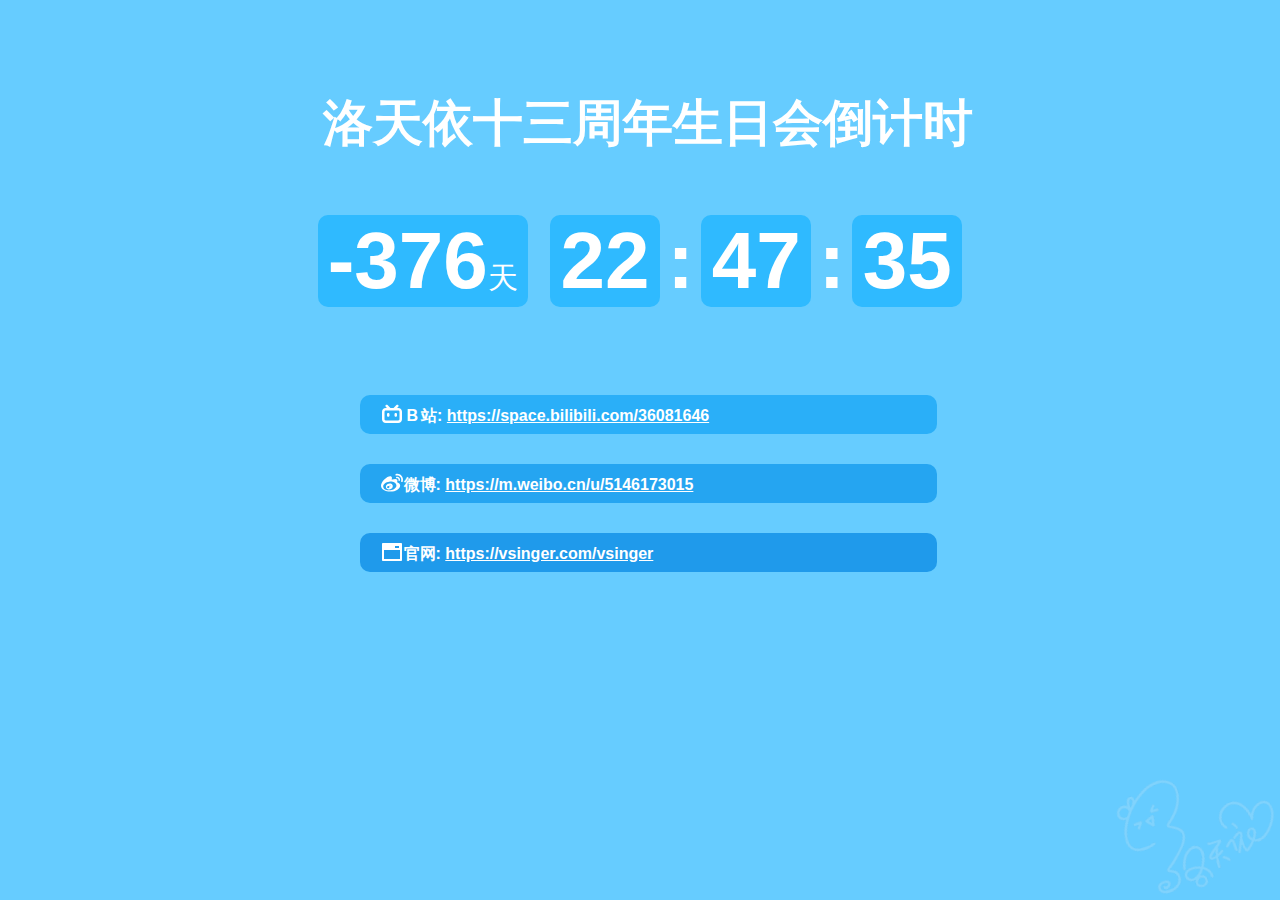
<file: index.html>
<!DOCTYPE html>
<html lang="zh-hans">

<head>
    <meta charset="utf-8">
    <meta name="viewport" content="width=device-width,initial-scale=1.0,maximum-scale=1.0,minimum-scale=1.0,user-scalable=no">
    <title id="html_title">LuoTianyi</title>
    <link rel="shortcut icon" href="favicon.svg" type="image/x-icon">
    <link rel="icon" href="favicon.svg" type="image/x-icon">
    <meta name="description" content="洛天依十三周年生日会倒计时，让我们一起祝福洛天依生日快乐！">
    <meta name="keywords" content="洛天依,生日会,十三周年,倒计时,洛天依十三周年生日会倒计时">
    <meta name="robots" content="index">
    <meta http-equiv="Content-Language" contect="zh-CN">
    <!-- JQuery -->
    <script src="./js/jquery.min.js"></script>
    <!-- Style -->
    <link rel="stylesheet" href="css/style.css">
    <!-- Main Script (I can't separate them into a .js file, so i put them here...) -->
    <script type="text/javascript" src="./js/main.js"></script>
    <script type="text/javascript">
        function PrefixInteger(num, length) {
            return (Array(length).join('0') + num).slice(-length); //位数不够，则在前面补0
        }

        function countDown() {
            // 创建目标时间对象
            var target_time = new Date("2025/7/12 19:12:12");
            // 计算目标时间对象到当前时间的毫秒数
            var reduce_ms = target_time.getTime() - Date.now();
            // 返回需要的数据
            return {
                day: parseInt(reduce_ms / 1000 / 3600 / 24),
                hour: parseInt(reduce_ms / 1000 / 3600 % 24),
                min: parseInt(reduce_ms / 1000 / 60 % 60),
                sec: Math.round(reduce_ms / 1000 % 60)
            }
        }

        function render() {
            var title = "LuoTianyi";
            var res = countDown();

            var d = document.getElementById("day");
            var h = document.getElementById("hour");
            var m = document.getElementById("minute");
            var s = document.getElementById("second");

            if (res.day != 0) {
                d.innerHTML = res.day + '<span class="Tian_char">天</span>'
            } else {
                d.setAttribute("style", "display:none;");
            }
            h.innerHTML = PrefixInteger(res.hour, 2);
            m.innerHTML = PrefixInteger(res.min, 2);
            s.innerHTML = PrefixInteger(res.sec, 2);

            document.getElementById('html_title').innerHTML = title + ' | 还有' + res.day + '天' + res.hour + '小时' + res.min + '分' + res.sec + '秒';
        } setInterval(render, 1000);
    </script>
</head>

<body onload="render();console.log('Copyright 天依社 2025, All Rights Reserved.');console.log('Fork me on GitHub! :\ngithub.com/LTY-Followers/Birthday-Countdown/');">
    <div class="warning">
        请使用最新Chromium内核浏览器，并将浏览器全屏，以获得最佳体验！
        <br>
        (移动设备请横屏并缩小网页以消除此警告)
    </div>
    <div class="title">
        洛天依十三周年生日会倒计时<img src="./img/QianMing.png" onclick="times++;go_easter_eggs()"/>
    </div>
    <div class="holiday" id="countDown">
        <span id="day" class="CountDown_Number"></span>
        <span id="hour" class="CountDown_Number"></span>
        <span class="split">:</span>
        <span id="minute" class="CountDown_Number"></span>
        <span class="split">:</span>
        <span id="second" class="CountDown_Number"></span>
    </div>
    <div class="info">
        <span class="info1"><img src="./img/bilibili.svg" /><div class="B">B</div>站:
			<a href="https://space.bilibili.com/36081646">https://space.bilibili.com/36081646</a></span>
        <br>
        <span class="info2"><img src="./img/weibo.svg" />微博: <a
			href="https://m.weibo.cn/u/5146173015">https://m.weibo.cn/u/5146173015</a></span>
        <br>
        <span class="info3"><img src="./img/website.svg" />官网: <a
			href="https://vsinger.com/vsinger/">https://vsinger.com/vsinger</a></span>
    </div>
</body>

</html>
</file>
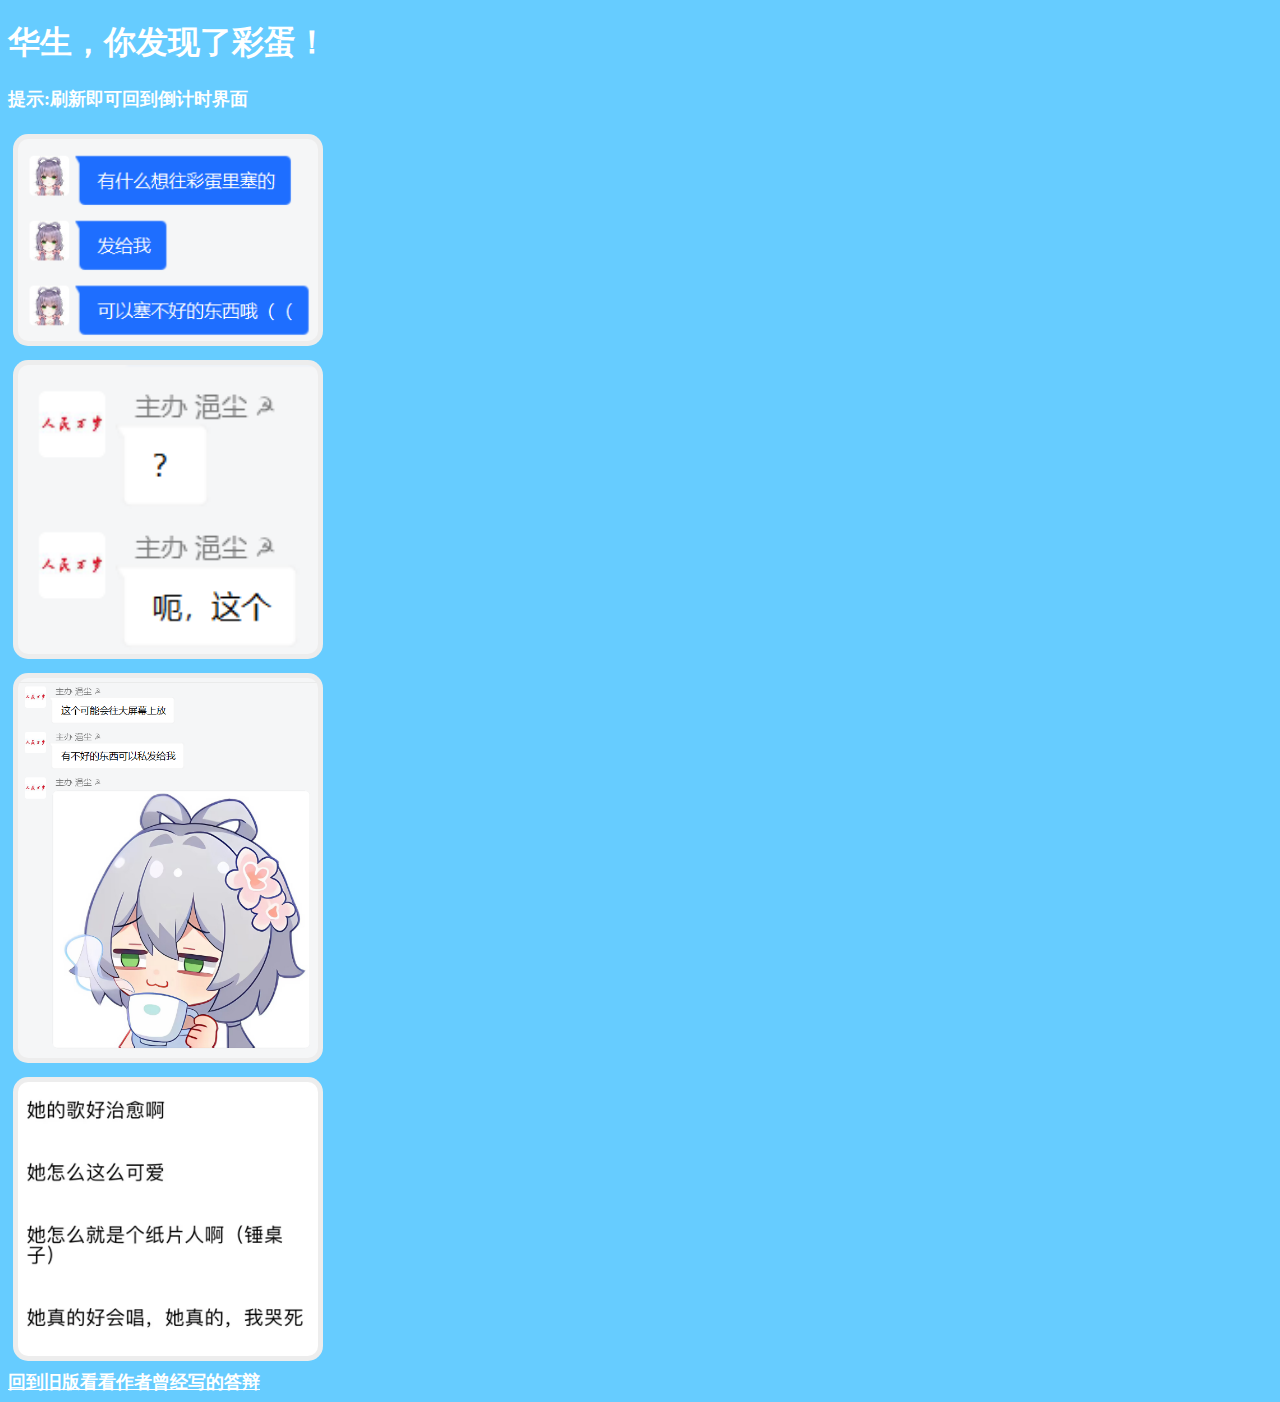
<file: easter_egg/index.html>
<!DOCTYPE html>
<html lang="zh-hans">
<head>
    <meta charset="UTF-8">
    <meta name="viewport" content="width=device-width, initial-scale=1.0">
    <title>Easter Egg</title>
    <style>
        html {
            background-color: #66ccff;
        }
        h1,h2,h3,h4,h5,h6 {
            color: white;
        }
        img {
            border-radius: 15px;
            padding: 5px;
            background-color: rgb(237, 237, 237);
            margin: 5px;
            width: 300px;
            transition-duration: 0.5s;
            transition-timing-function: ease-in-out;
        }
        img:hover {
            width: 500px;
            transition-duration: 0.5s;
            transition-timing-function: ease-in-out;
            cursor: zoom-in;
        }
        h1 {
            cursor: pointer;
            user-select: none;
            -webkit-user-select: none;
        }
        h1 a {
            color: white;
        }
        p {
            color: white;
            font-weight: bold;
            font-size: large;
        }
        a {
            color: white;
            font-weight: bold;
            font-size: large;
        }
    </style>
</head>
<body onload="console.log('这里是彩蛋页面！！');times=0;">
    <h1 onclick="document.write('');location.reload(true)">华生，你发现了彩蛋！</h1>
    <p>提示:刷新即可回到倒计时界面</p>
    <img src="./img/1.png" />
    <br>
    <img src="./img/2.png" />
    <br>
    <img src="./img/3.png" />
    <br>
    <img src="./img/4.webp" />
    <br>
    <a href="../legacy/index.html">回到旧版看看作者曾经写的答辩</a>
</body>
</html>
</file>
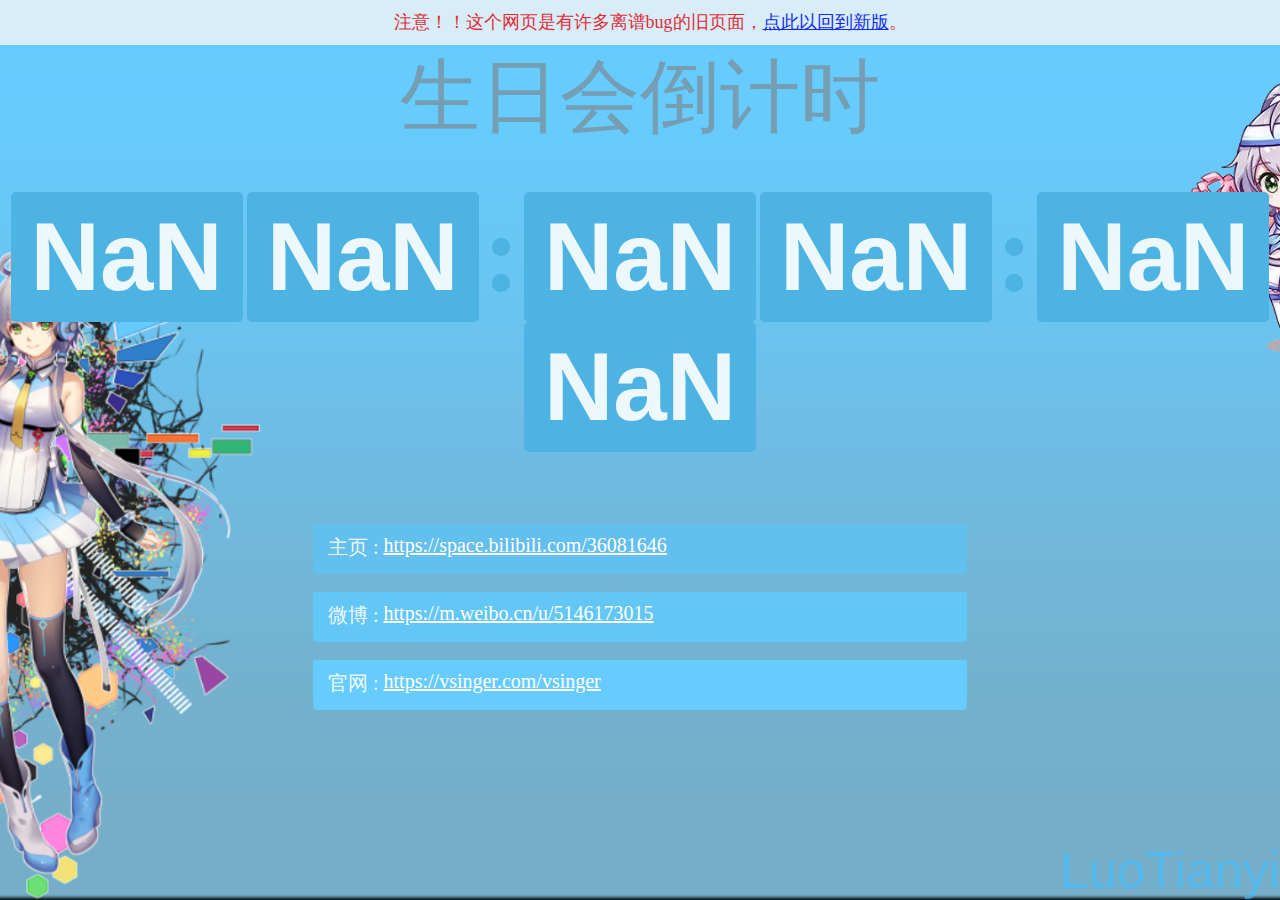
<file: legacy/index.html>
<!DOCTYPE html>
<html lang="zh-hans">

<head>
    <meta charset="UTF-8">
    <meta name="viewport" content="width=device-width, initial-scale=1.0">
    <title>LuoTianyi</title>
    <link rel="stylesheet" href="./style.css" type="text/css">
    </link>
    <script src="./script.js" type="text/javascript"></script>
    <link rel="shortcut icon" href="./image/LuoTianyiQIcon.png">
    </link>
    <!--[if IE]><script>alert("IE CNM NMSL");</script><![endif]-->
</head>


<body id="overflow">
    <div class="warning">注意！！这个网页是有许多离谱bug的旧页面，<a href="../index.html">点此以回到新版</a>。</div>
    <center>
        <div name="title">
            <br><br>
            <span class="title">生日会倒计时</span>
        </div>
        <br><br>
        <div class="clock">
            <div id="clock"></div>
        </div>
        <br><br><br><br>
        <div class="infos">
            <div class="infoA">主页 : <span>&nbsp</span><a href="https://space.bilibili.com/36081646">https://space.bilibili.com/36081646</a></div>
            <br>
            <div class="infoB">微博 : <span>&nbsp</span><a href="https://m.weibo.cn/u/5146173015">https://m.weibo.cn/u/5146173015</a></div>
            <br>
            <div class="infoC">官网 : <span>&nbsp</span><a href="https://vsinger.com/vsinger/">https://vsinger.com/vsinger</a></div>
        </div>
    </center>
    <footer>LuoTianyi</footer>
</body>

</html>
</file>
<file: css/style.css>
:root {
    --holiday_color: #2fbaff;
    --info1: #2aaff8;
    --info2: #25a5f1;
    --info3: #1f9aeb;
    --full-op: 1;
}

@keyframes fade-in {
    from {
        opacity: 0;
    }

    to {
        opacity: var(--full-op);
    }
}

@keyframes background-color-fade-in {
    from {
        background-color: #000000;
    }
    to {
        background-color: #66ccff;
    }
}

html {
    background-color: #6cf;
    -webkit-user-select: none;
    user-select: none;
    animation: background-color-fade-in 0.5s ease-in;
    -webkit-animation: background-color-fade-in 0.5s ease-in;
}

body {
    overflow-x: hidden;
    font-family: -apple-system, BlinkMacSystemFont, Segoe UI, PingFang SC, Hiragino Sans GB, Microsoft YaHei, Helvetica Neue, Helvetica, Arial, sans-serif, Apple Color Emoji, Segoe UI Emoji, Segoe UI Symbol;
}

.title {
    position: absolute;
    font-size: 50px;
    font-weight: bold;
    text-align: center;
    color: white;
    width: 100%;
    top: 90px;
    animation: fade-in 1s ease-in;
    -webkit-animation: fade-in 1s ease-in;
}

.title img {
    display: inline-block;
    position: fixed;
    right: 5px;
    bottom: 15px;
    width: 150px;
    opacity: .2;
    transform: rotate(-0.05turn);
    -webkit-transform: rotate(-0.05turn);
    --full-op: .2;
    animation: fade-in 1s ease-in;
    -webkit-animation: fade-in 1s ease-in;
    transition-duration: 0.5s;
    transition-timing-function: ease-in-out;
}

.title img:hover {
    width: 170px;
    opacity: .6;
    transition-duration: 0.5s;
    transition-timing-function: ease-in-out;
}

.holiday {
    position: absolute;
    color: white;
    width: 100%;
    text-align: center;
    font-size: 80px;
    top: 165px;
    left: 0;
    margin-top: 50px;
    font-weight: 600;
    animation: fade-in 1.5s ease-in;
}

.holiday .CountDown_Number {
    display: inline-block;
    width: 90px;
    background-color: var(--holiday_color);
    border-radius: 10px;
    padding-left: 10px;
    padding-right: 10px;
}

.holiday #day {
    width: fit-content !important;
}

.holiday .split {
    margin: -15px;
}

.holiday .Tian_char {
    font-weight: 500 !important;
    font-size: 30px;
}

.holiday .split {
    animation: fade-in 1.5s ease-in;
    -webkit-animation: fade-in 1.5s ease-in;
}

.info {
    position: absolute;
    width: 100%;
    text-align: center;
    top: 380px;
    color: white;
    font-weight: 600;
}

.info a {
    display: inline-block;
    color: white;
    font-weight: 700;
}

.info img {
    margin-bottom: -5px;
}

.info .info1 .B {
    display: inline-block;
    font-weight: 700;
    white-space: none;
    margin-left: 3px;
    margin-right: 3px;
}

.info1,.info2,.info3 {
    display: inline-block;
    padding: 7px 7px 7px 20px;
    margin: 15px;
    width: 550px;
    height: 25px;
    border-radius: 10px;
    text-align: left;
    white-space: none;
}

.info .info1 {
    background-color: var(--info1);
    animation: fade-in 1s ease-in;
    -webkit-animation: fade-in 1s ease-in;
}

.info .info2 {
    background-color: var(--info2);
    animation: fade-in 1.5s ease-in;
    -webkit-animation: fade-in 1.5s ease-in;
}

.info .info3 {
    background-color: var(--info3);
    animation: fade-in 2s ease-in;
    -webkit-animation: fade-in 2s ease-in;
}

.warning {
    position: fixed;
    display: none;
    padding: 10px;
    top: 0;
    left: 0;
    background-color: whitesmoke;
    opacity: .8;
    --full-op: .8;
    color: red;
    width: 100%;
    height: 50px;
    text-align: center;
    font-size: large;
    animation: fade-in 1s;
    -webkit-animation: fade-in 1s;
}

@media screen and (max-width: 800px) {
    .warning {
        display: block;
    }
}
</file>
<file: legacy/style.css>
body {
    background: url("./image/background.png") no-repeat center center fixed;
    background-color: #6cf;
    -webkit-background-size: cover;
    -o-background-size: cover;
    background-size: cover;
    font-family: "Microsoft YaHei";
    z-index: -1;
    display: block;
}

.infos a {
    font-family: normal, "Microsoft YaHei Black", "Arial Black";
    color: #fff;
}

.title {
    font-size: 500%;
    color: rgb(117, 158, 179);
    font-family: normal, "Microsoft YaHei UI Black", "Arial Black";
}

.clock li {
    display: inline-block;
    -webkit-box-sizing: content-box;
    -moz-box-sizing: content-box;
    box-sizing: content-box;
    cursor: normal;
    padding: 10px 20px;
    border: none;
    -webkit-border-radius: 10px;
    border-radius: 5px;
    font: normal normal bold 16px/normal Arial, Helvetica, sans-serif;
    font-size: 600%;
    color: rgba(255, 255, 255, 0.9);
    -o-text-overflow: clip;
    text-overflow: clip;
    background: #4cb3e2;
    -webkit-transition: all 300ms cubic-bezier(0, 0, 0.02, 0.975);
    -moz-transition: all 300ms cubic-bezier(0, 0, 0.02, 0.975);
    -o-transition: all 300ms cubic-bezier(0, 0, 0.02, 0.975);
    transition: all 300ms cubic-bezier(0, 0, 0.02, 0.975);
}

footer {
    font-size: 4vw;
    font-family: "Microsoft YaHei Black", Arial, Sans-serif, Apple LiGothic Medium;
    color: rgba(66, 192, 255, 0.651);
    /* font-weight: bold; */
    position: fixed;
    /*
     *做这段代码想了好久
     *甚至用到了float和align，结果我发现原来可以这么写？？？
     *我是傻逼！！！！！！！
     */
    bottom: 0;
    right: 0;
}

.clock span {
    font-size: 700%;
    color: #4cb3e2;
    font-weight: bolder;
}

.infoA {
    text-align: left;
    display: flex;
    -webkit-box-sizing: content-box;
    -moz-box-sizing: content-box;
    box-sizing: content-box;
    cursor: normal;
    padding-top: 10px;
    padding-left: 15px;
    padding-right: 15px;
    width: calc(100% - 50vw);
    height: 40px;
    border-radius: 3px;
    border: none;
    font: normal 20px/normal "Microsoft YaHei Black";
    color: rgba(255, 255, 255, 0.9);
    -o-text-overflow: clip;
    text-overflow: clip;
    background: #62bfee;
    -webkit-transition: all 300ms cubic-bezier(0.42, 0, 0.58, 1);
    -moz-transition: all 300ms cubic-bezier(0.42, 0, 0.58, 1);
    -o-transition: all 300ms cubic-bezier(0.42, 0, 0.58, 1);
    transition: all 300ms cubic-bezier(0.42, 0, 0.58, 1);
}

.infoB {
    text-align: left;
    display: flex;
    -webkit-box-sizing: content-box;
    -moz-box-sizing: content-box;
    box-sizing: content-box;
    cursor: normal;
    padding-top: 10px;
    padding-left: 15px;
    padding-right: 15px;
    width: calc(100% - 50vw);
    height: 40px;
    border-radius: 3px;
    border: none;
    font: normal 20px/normal "Microsoft YaHei Black";
    color: rgba(255, 255, 255, 0.9);
    -o-text-overflow: clip;
    text-overflow: clip;
    background: #62c6f7;
    -webkit-transition: all 300ms cubic-bezier(0.42, 0, 0.58, 1);
    -moz-transition: all 300ms cubic-bezier(0.42, 0, 0.58, 1);
    -o-transition: all 300ms cubic-bezier(0.42, 0, 0.58, 1);
    transition: all 300ms cubic-bezier(0.42, 0, 0.58, 1);
}

.infoC {
    text-align: left;
    display: flex;
    -webkit-box-sizing: content-box;
    -moz-box-sizing: content-box;
    box-sizing: content-box;
    cursor: normal;
    padding-top: 10px;
    padding-left: 15px;
    padding-right: 15px;
    width: calc(100% - 50vw);
    height: 40px;
    border-radius: 3px;
    border: none;
    font: normal 20px/normal "Microsoft YaHei Black";
    color: rgba(255, 255, 255, 0.9);
    -o-text-overflow: clip;
    text-overflow: clip;
    background: #66ccff;
    -webkit-transition: all 300ms cubic-bezier(0.42, 0, 0.58, 1);
    -moz-transition: all 300ms cubic-bezier(0.42, 0, 0.58, 1);
    -o-transition: all 300ms cubic-bezier(0.42, 0, 0.58, 1);
    transition: all 300ms cubic-bezier(0.42, 0, 0.58, 1);
}

#overflow {
    overflow-y: auto;
    overflow-x: hidden;
}

.warning {
    position: fixed;
    padding: 10px;
    top: 0;
    left: 0;
    background-color: whitesmoke;
    opacity: .8;
    color: red;
    width: 100%;
    height: 25px;
    text-align: center;
    font-size: large;
}
</file>
